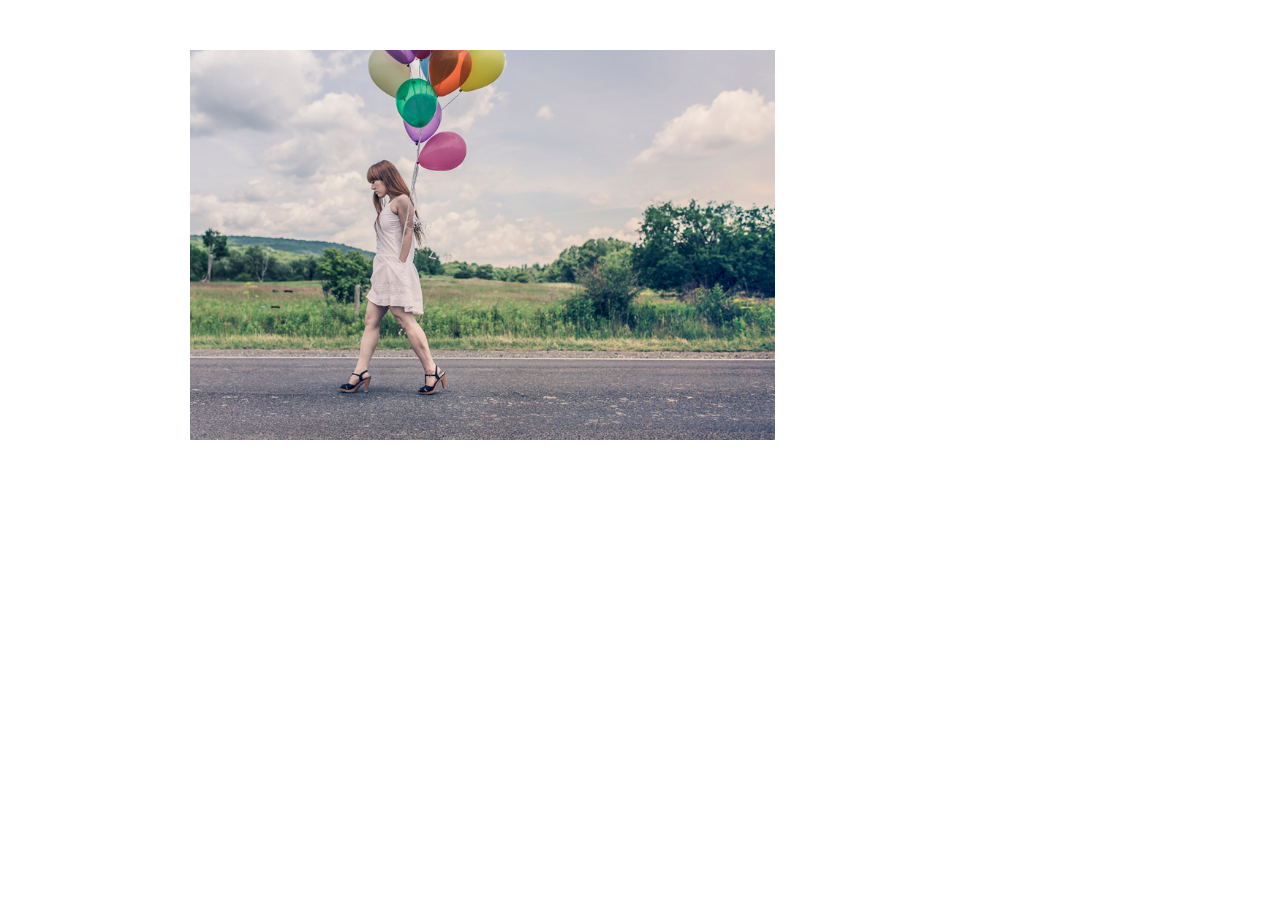
<file: js/Image-Slider-1.4.0/example/index.html>
<!doctype html>
<html>
<head>
    <meta charset="utf-8">
    <meta http-equiv="X-UA-Compatible" content="IE=edge">
    <title>Ideal Image Slider Example</title>
    <meta name="viewport" content="width=device-width, initial-scale=1">
    <link rel="stylesheet" href="css/normalize.css">
	<link rel="stylesheet" href="../ideal-image-slider.css">
    <link rel="stylesheet" href="../themes/default/default.css">
    <style media="screen">
    #slider {
        max-width: 900px;
        margin: 50px auto;
    }
    </style>
</head>
<body>

	<div id="slider">
		<img src="img/1.jpg" data-src-2x="img/1@2x.jpg" alt="Slide 1" />
		<img data-src="img/2.jpg" data-src-2x="img/2@2x.jpg" src="" alt="Slide 2" />
		<a href="http://example.com"><img data-src="img/3.jpg" data-src-2x="img/3@2x.jpg" src="" alt="Slide 3" /></a>
		<img data-src="img/4.jpg" data-src-2x="img/4@2x.jpg" src="" alt="Slide 4" />
	</div>

    <script src="../ideal-image-slider.js"></script>
	<script>
	var slider = new IdealImageSlider.Slider('#slider');
    slider.start();
	</script>
</body>
</html>
</file>
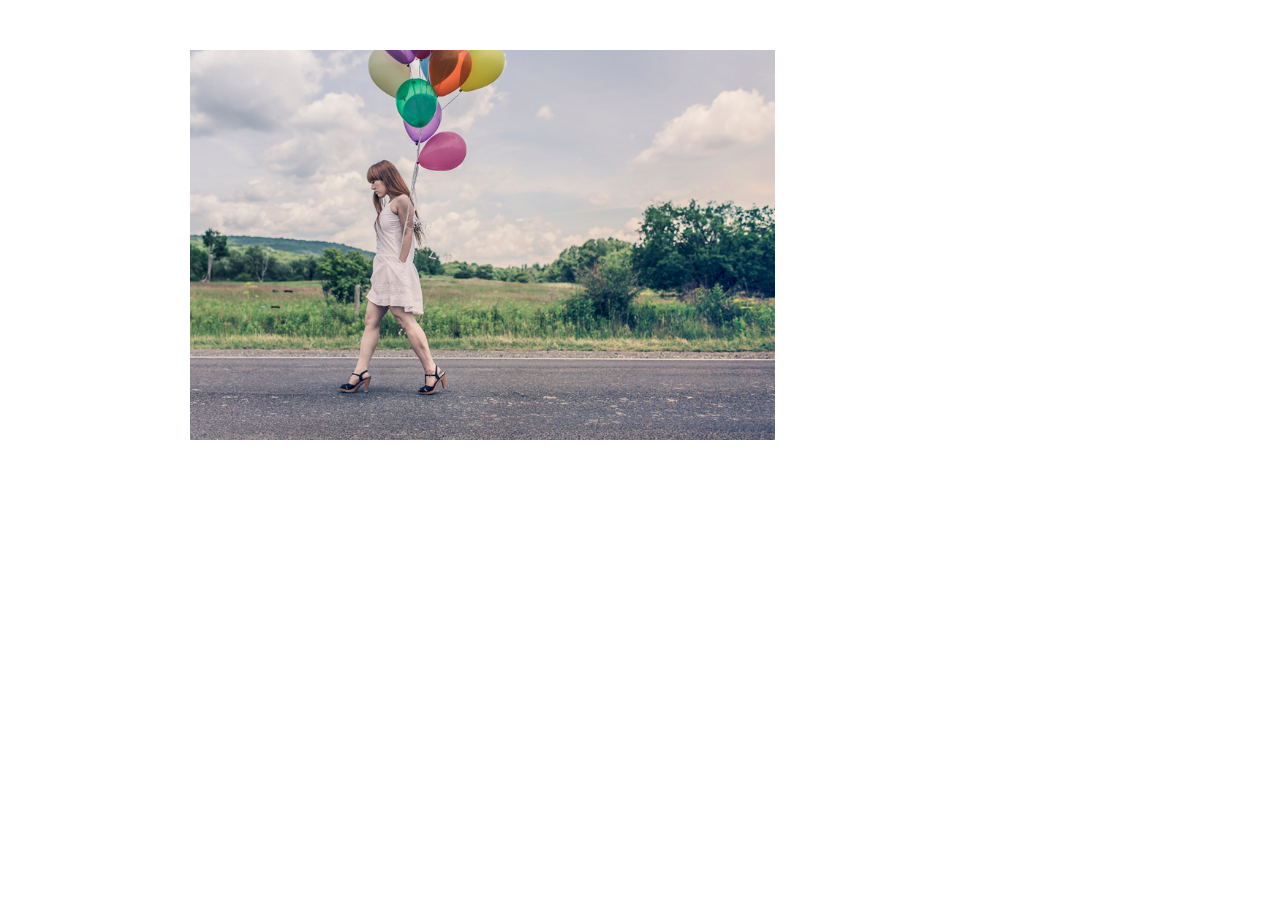
<file: js/Image-Slider-1.4.0/example/bullet-nav.html>
<!doctype html>
<html>
<head>
    <meta charset="utf-8">
    <meta http-equiv="X-UA-Compatible" content="IE=edge">
    <title>Bullet Navigation - Ideal Image Slider Example</title>
    <meta name="viewport" content="width=device-width, initial-scale=1">
    <link rel="stylesheet" href="css/normalize.css">
	<link rel="stylesheet" href="../ideal-image-slider.css">
    <link rel="stylesheet" href="../themes/default/default.css">
    <style media="screen">
    #slider {
        max-width: 900px;
        margin: 50px auto;
    }
    </style>
</head>
<body>

	<div id="slider">
		<img src="img/1.jpg" data-src-2x="img/1@2x.jpg" alt="Slide 1" />
		<img data-src="img/2.jpg" data-src-2x="img/2@2x.jpg" src="" alt="Slide 2" />
		<a href="http://example.com"><img data-src="img/3.jpg" data-src-2x="img/3@2x.jpg" src="" alt="Slide 3" /></a>
		<img data-src="img/4.jpg" data-src-2x="img/4@2x.jpg" src="" alt="Slide 4" />
	</div>

    <script src="../ideal-image-slider.js"></script>
    <script src="../extensions/bullet-nav/iis-bullet-nav.js"></script>
	<script>
	var slider = new IdealImageSlider.Slider('#slider');
    slider.addBulletNav();
    slider.start();
	</script>
</body>
</html>
</file>
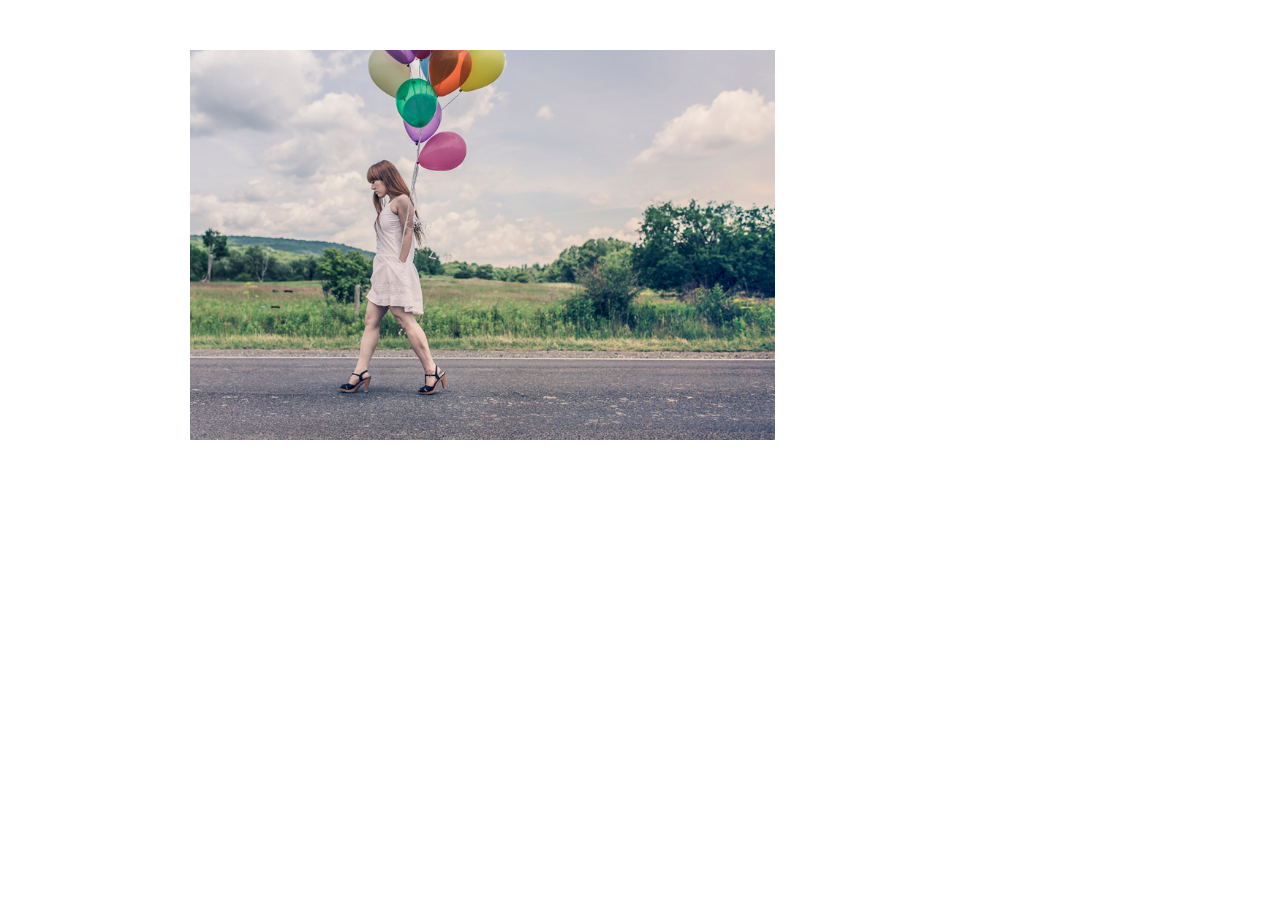
<file: js/Image-Slider-1.4.0/example/captions.html>
<!doctype html>
<html>
<head>
    <meta charset="utf-8">
    <meta http-equiv="X-UA-Compatible" content="IE=edge">
    <title>Captions - Ideal Image Slider Example</title>
    <meta name="viewport" content="width=device-width, initial-scale=1">
    <link rel="stylesheet" href="css/normalize.css">
	<link rel="stylesheet" href="../ideal-image-slider.css">
    <link rel="stylesheet" href="../themes/default/default.css">
    <style media="screen">
    #slider {
        max-width: 900px;
        margin: 50px auto;
    }
    </style>
</head>
<body>

	<div id="slider">
		<img src="img/1.jpg" data-src-2x="img/1@2x.jpg" title="Baloons" alt="This is the caption content" />
		<img data-src="img/2.jpg" data-src-2x="img/2@2x.jpg" src="" title="Skateboard" alt="Captions <em>can</em> contain <strong>HTML</strong>" />
		<img data-src="img/3.jpg" data-src-2x="img/3@2x.jpg" src="" alt="This will be overridden" data-caption="#caption-3" />
		<img data-src="img/4.jpg" data-src-2x="img/4@2x.jpg" src="" title="A title without a caption" alt="" />
        <img data-src="img/3.jpg" data-src-2x="img/4@2x.jpg" src="" title="Silly?" alt="A really really really really really really really really really really really really really really really really really really really really really really really really really long caption" />
	</div>

    <div id="caption-3" style="display:none;">
        <h3>External Caption</h3>
        <p>When using <a href="#">HTML in captions</a> it might be better to use an external caption.</p>
    </div>

    <script src="../ideal-image-slider.js"></script>
    <script src="../extensions/captions/iis-captions.js"></script>
	<script>
	var slider = new IdealImageSlider.Slider('#slider');
    slider.addCaptions();
    slider.start();
	</script>
</body>
</html>
</file>
<file: js/Image-Slider-1.4.0/ideal-image-slider.css>
/*
 * Ideal Image Slider v1.4.0
 *
 * By Gilbert Pellegrom
 * http://gilbert.pellegrom.me
 *
 * Free to use and abuse under the MIT license.
 * https://raw.githubusercontent.com/gilbitron/Ideal-Image-Slider/master/LICENSE
 */

.ideal-image-slider {
	position: relative;
	overflow: hidden;
}
.iis-slide {
	display: block;
	bottom: 0;
	text-decoration: none;
	position: absolute;
	top: 0;
	left: 0;
	width: 585px;
	height: 390px;
	background-repeat: no-repeat;
	background-position: 50% 50%;
	background-size: cover;
	text-indent: -9999px;
}

/* Slide effect */
.iis-effect-slide .iis-slide {
	opacity: 0;
	-webkit-transition-property: -webkit-transform;
       -moz-transition-property: -moz-transform;
    	 -o-transition-property: -o-transform;
    		transition-property: transform;
	-webkit-transition-timing-function: ease-out;
       -moz-transition-timing-function: ease-out;
    	 -o-transition-timing-function: ease-out;
    		transition-timing-function: ease-out;
	-webkit-transform: translateX(0%);
		-ms-transform: translateX(0%);
			transform: translateX(0%);
}
.iis-effect-slide .iis-current-slide {
	opacity: 1;
	z-index: 1;
}
.iis-effect-slide .iis-previous-slide {
	-webkit-transform: translateX(-100%);
		-ms-transform: translateX(-100%);
    		transform: translateX(-100%);
}
.iis-effect-slide .iis-next-slide {
	-webkit-transform: translateX(100%);
		-ms-transform: translateX(100%);
			transform: translateX(100%);
}
.iis-effect-slide.iis-direction-next .iis-previous-slide,
.iis-effect-slide.iis-direction-previous .iis-next-slide { opacity: 1; }

/* Touch styles */
.iis-touch-enabled .iis-slide { z-index: 1; }
.iis-touch-enabled .iis-current-slide { z-index: 2; }
.iis-touch-enabled.iis-is-touching .iis-previous-slide,
.iis-touch-enabled.iis-is-touching .iis-next-slide { opacity: 1; }

/* Fade effect */
.iis-effect-fade .iis-slide {
	-webkit-transition-property: opacity;
	   -moz-transition-property: opacity;
		 -o-transition-property: opacity;
			transition-property: opacity;
	-webkit-transition-timing-function: ease-in;
	   -moz-transition-timing-function: ease-in;
		 -o-transition-timing-function: ease-in;
			transition-timing-function: ease-in;
	opacity: 0;
}
.iis-effect-fade .iis-current-slide {
	opacity: 1;
	z-index: 1;
}
</file>
<file: js/Image-Slider-1.4.0/themes/default/default.css>
/*
 * Ideal Image Slider Default Theme
 * Version: 1.2.0
 */

.ideal-image-slider {
	background-color: #fff;
	background-image: url("[data-uri]");
	background-repeat: no-repeat;
	background-position: 50% 50%;
	background-size: 32px 32px;
}

/* Navigation */
.iis-previous-nav,
.iis-next-nav {
	position: absolute;
	top: 50%; /*버튼 위치조정*/
	z-index: 20;
	display: block;
	width: 40px;
	height: 40px;
	text-indent: -9999px;
	background-repeat: no-repeat;
	background-color: rgba(0,0,0,0.3); /*동그라미 색상*/
	border-radius: 50px;
	background-size: 24px 24px; /*꺽쇠 사이즈*/
	cursor: pointer;
	opacity: 0;
	-webkit-transform: translateY(-50%);
		-ms-transform: translateY(-50%);
			transform: translateY(-50%);
	-webkit-transition: 0.3s ease-out;
	   -moz-transition: 0.3s ease-out;
		 -o-transition: 0.3s ease-out;
			transition: 0.3s ease-out;
}
.iis-previous-nav {
	left: 5%;
	background-position: 50% 50%;
	background-image: url("[data-uri]");
}
.iis-next-nav {
	right: 5%;
	background-position: 65% 50%;
	background-image: url("[data-uri]");
}
.ideal-image-slider:hover .iis-previous-nav,
.ideal-image-slider:hover .iis-next-nav { opacity: 0.5; }
.ideal-image-slider:hover .iis-previous-nav:hover,
.ideal-image-slider:hover .iis-next-nav:hover { opacity: 1.0; }
</file>
